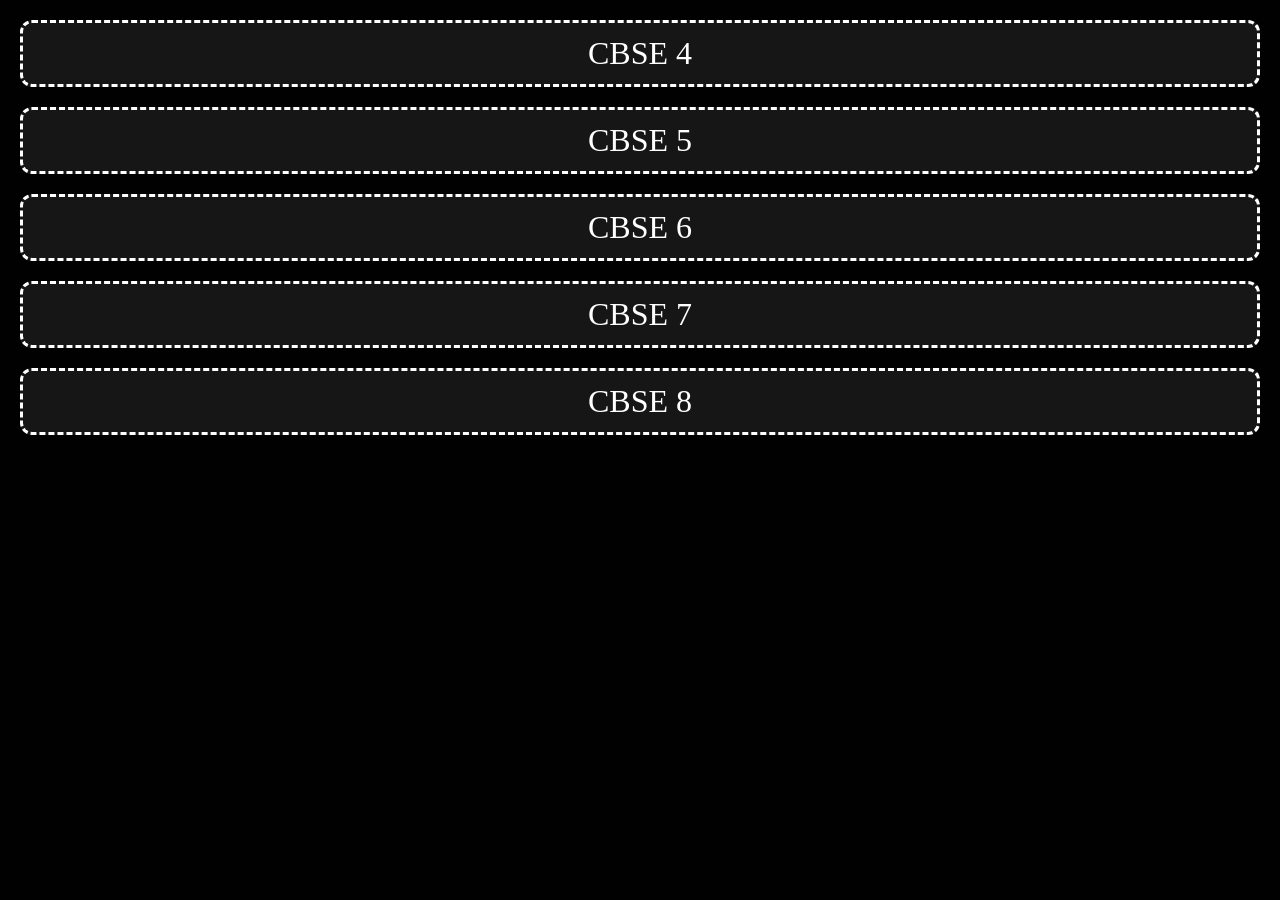
<file: cbse-secret/index.html>
<!DOCTYPE html>
<html lang="en">
<head>
    <meta charset="UTF-8">
    <meta name="viewport" content="width=device-width, initial-scale=1.0">
    <title>Secret CBSE</title>
    <link rel="stylesheet" href="style.css">
</head>
<body>
    <a href="https://docs.google.com/document/d/e/2PACX-1vTPiwsZv9bzm1Tn7MwI8bI_arj-EXt1jSJGkxmsm9WMrY6lFw9X0PMP79FUzmomQLPzyYJ4XhRfL7i_/pub" class="box">CBSE 4</a>
    <a href="https://docs.google.com/document/d/e/2PACX-1vRXHV342NZ-NNT4MF_pyjd38cogbi6JCfcrLm4ktnNvH8btlw2bL0EYJu-J1gEARxtlzSecvdIgz6Tw/pub" class="box">CBSE 5</a>
    <a href="https://docs.google.com/document/d/e/2PACX-1vRGuYQ7He8vS66CoWSIYlGbbfMS7AHDfd7vNxAwkFHGSKDIRuHDQK1hWjcNWx7LbXlF_9PNXpCXqKda/pub" class="box">CBSE 6</a>
    <a href="https://docs.google.com/document/d/e/2PACX-1vQja8PfRmaxHqmkg4t-1CWq3fL6gCZWuPrAMiEh15lfqdDPm2M7TQ1bX26moSAbtw8uQ4KdNxu7jU74/pub" class="box">CBSE 7</a>
    <a href="https://docs.google.com/document/d/e/2PACX-1vSbA5EubfVHteEXjJo7mfYz4pcKqaZBrxCSx0_v_AUV50V-OyRx4UsJEvOm_zAfNnhGI-blJZlha9sa/pub" class="box">CBSE 8</a>
</body>
</html>
</file>
<file: cbse-secret/style.css>
*{
    margin: 0;
    padding: 0;
    box-sizing: border-box;
}

body{
    background-color: #010101;
    color: white;
    padding: 20px;
    display: flex;
    align-items: center;
    justify-content: center;
    flex-direction: column;
}

a.box{
    width: 100%;
    border: 3px dashed white;
    margin-bottom: 20px;
    padding: 12px;
    font-size: 32px;
    border-radius: 12px;
    background-color: #161616;
    text-decoration: none;
    color: white;
    text-align: center;
}

a.box:hover{
    text-decoration: line-through;
}
</file>
